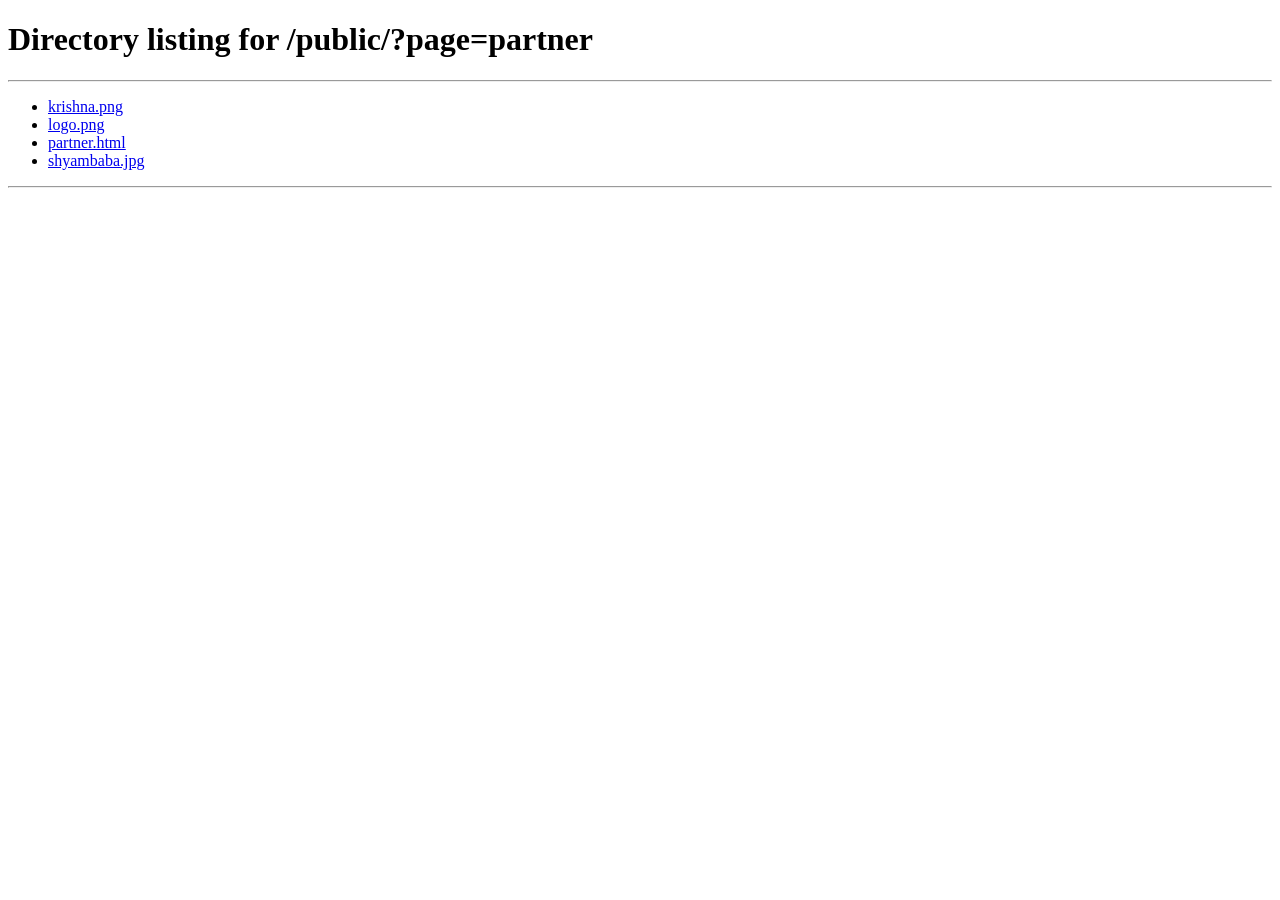
<file: public/partner.html>
<!doctype html>
<html lang="en">
  <head>
    <meta charset="UTF-8" />
    <meta name="viewport" content="width=device-width, initial-scale=1.0" />
    <title>Official Devotional Partner — Shree Khatu Shyam Ji</title>
    <meta http-equiv="refresh" content="0;url=./?page=partner" />
  </head>
  <body>
    <script>window.location.replace("./?page=partner");</script>
  </body>
</html>
</file>
